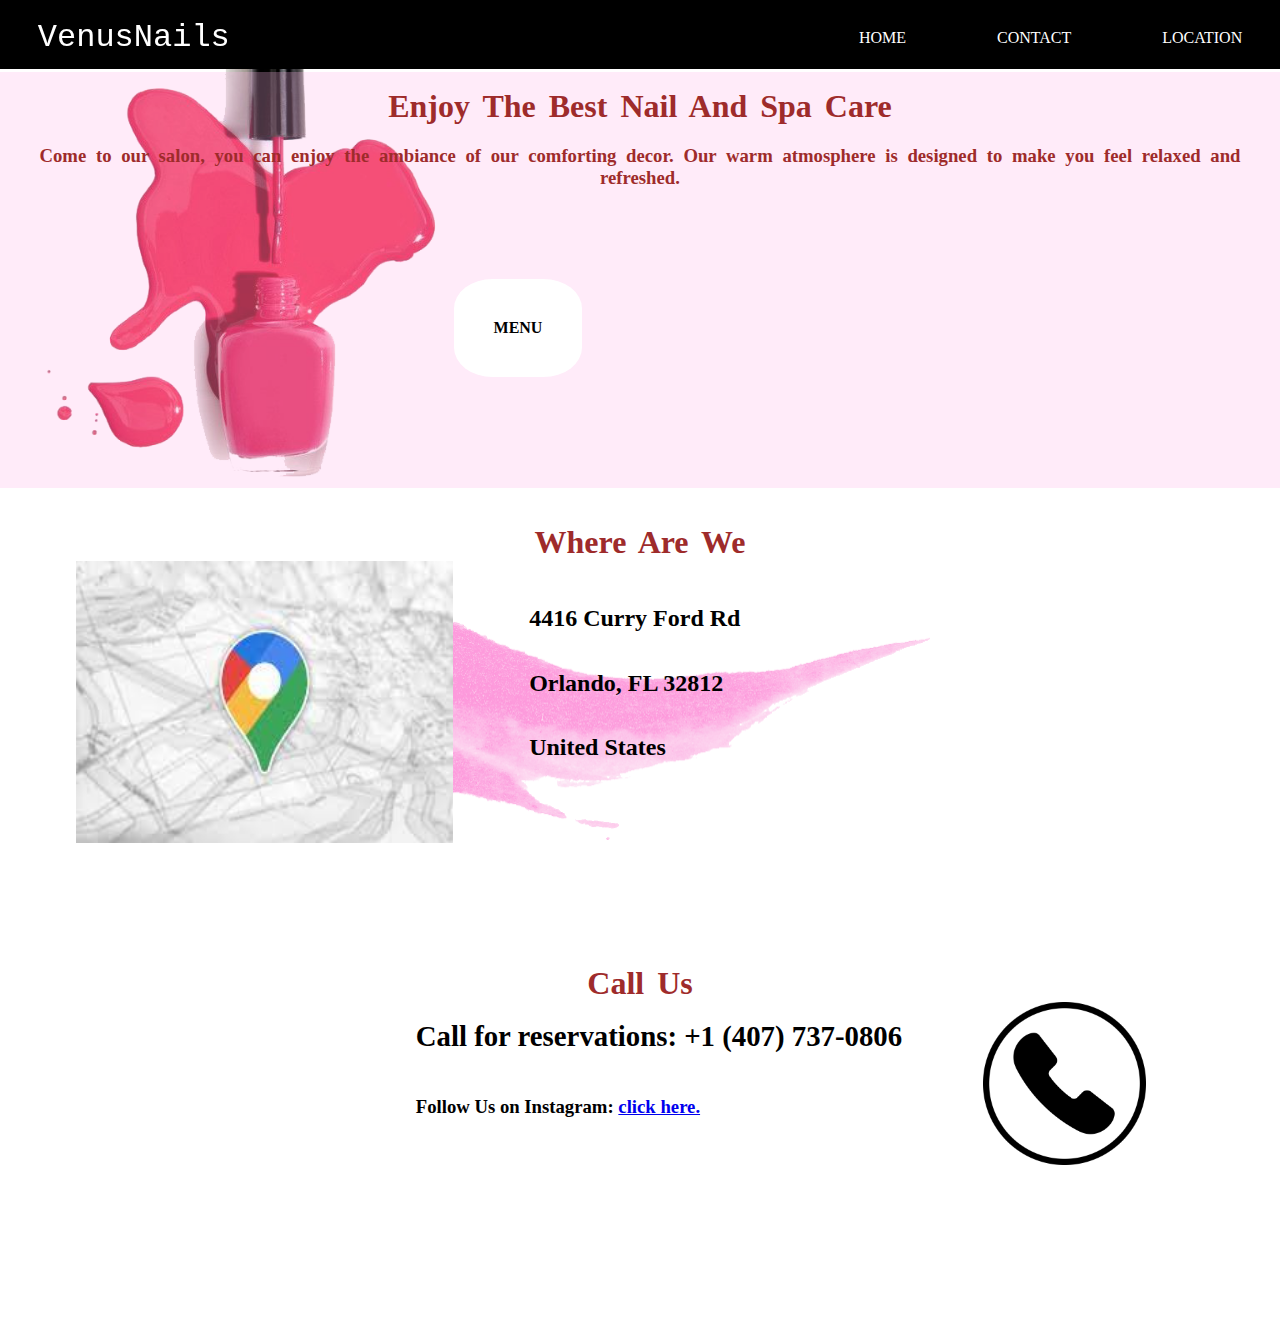
<file: index.html>
<!DOCTYPE html>
<html lang="en">
<head>
    <meta charset="UTF-8">
    <meta http-equiv="X-UA-Compatible" content="IE=edge">
    <meta name="viewport" content="width=device-width, initial-scale=1.0">
    <link rel="shortcut icon" type="image/x-icon" href="shortcut icon.png"/>
    <link rel="stylesheet" href="style.css">
    <title>Venus Nail & Spa Orlando</title>
</head>
<body>
    
   

    <!--FIRST PART-->
    <div class="part1">
        
    </div>
    
    <img src="Nail-Polish-PNG-Image.png" class="img">

     <div class="inside-part1">
        <h1 class="intro">Enjoy The Best Nail And Spa Care</h1>

        <h3 class="intro">Come to our salon, you can enjoy the ambiance of our comforting decor. Our warm atmosphere is designed to make you feel relaxed and refreshed.</h3>
        <div class="boxes">
          <a class="a" href="menu.html">
            <div class="box-one" id="box" >
                <h4>MENU</h4>
            </div></a>
            
            
        </div>
    </div>
    <!--
    <button class="book">BOOK now</button> -->
    <div class="part2">     <a name="location"></a>
        
    </div>
    <img src="pink nailpolish.png" class="img4">

    <div class="inside-part2">
        
        <h1 style="text-align: center;" id="wrw" class="intro">Where Are We</h1>

       
       <div class="location-div">
           <h3 class="item-map">4416 Curry Ford Rd</h3>
           <h3 class="item-map">Orlando, FL 32812</h3>
           <h3 class="item-map">United States</h3>
       </div> 
       <img src="map.jpg" class="map">
</div>



<div class="part3">    <a name="contact" ></a>
        


<div class="inside-part3">
    <h1 style="text-align: center;" id="call" class="intro">Call Us</h1>
   <div class="call-div">
       <h3 class="item-call">Call for reservations:
        +1 (407) 737-0806</h3>
   </div> 
   <img src="call-img.png" class="call-img" alt="call">
</div>
 
<h3 class="insta">Follow Us on
     Instagram: <a href="https://www.instagram.com/venusnailspa_orlando/?r=nametag">click here.</a></h3>






   

     <!--Menu DOWN-->
     <header> 
        <nav class="nav-bar">
            

            <ul class="nav-menu">  
                <li class="nav-item">
               <a class="nav-branding" href="index.html">VenusNails</a> 
                    </li>
                <li class="nav-item">
                    <a class="a" href="index.html">HOME</a>
                </li>
                
               <li class="nav-item">
                    <a class="a"  href="#contact">CONTACT</a>
                </li>

                <li class="nav-item">
                    <a  href="#location" class="a"> LOCATION</a>
                </li>
            
            </ul>
            <div class="burg">
                <span class="bar"></span>
                <span class="bar"></span>
                <span class="bar"></span> 
            </div>
        </nav>
    </header>
        

    <!-- dropdown menu -->

        
    <div class="menu-barmobile">
        
        <ul class="nav-menu-mob"> 
            <li class="nav-item-mob">
                <a class="a" href="index.html">HOME</a>
            </li>
            
           <li class="nav-item-mob">
                <a class="a"  href="#contact">CONTACT</a>
            </li>

            <li class="nav-item-mob">
                <a  href="#location" class="a"> LOCATION</a>
            </li>
            </ul>

    
    
    </div>
    
        <!--dropdown menu  up -->
   
    
    <script src="js.js"></script>

</body>
</html>
</file>
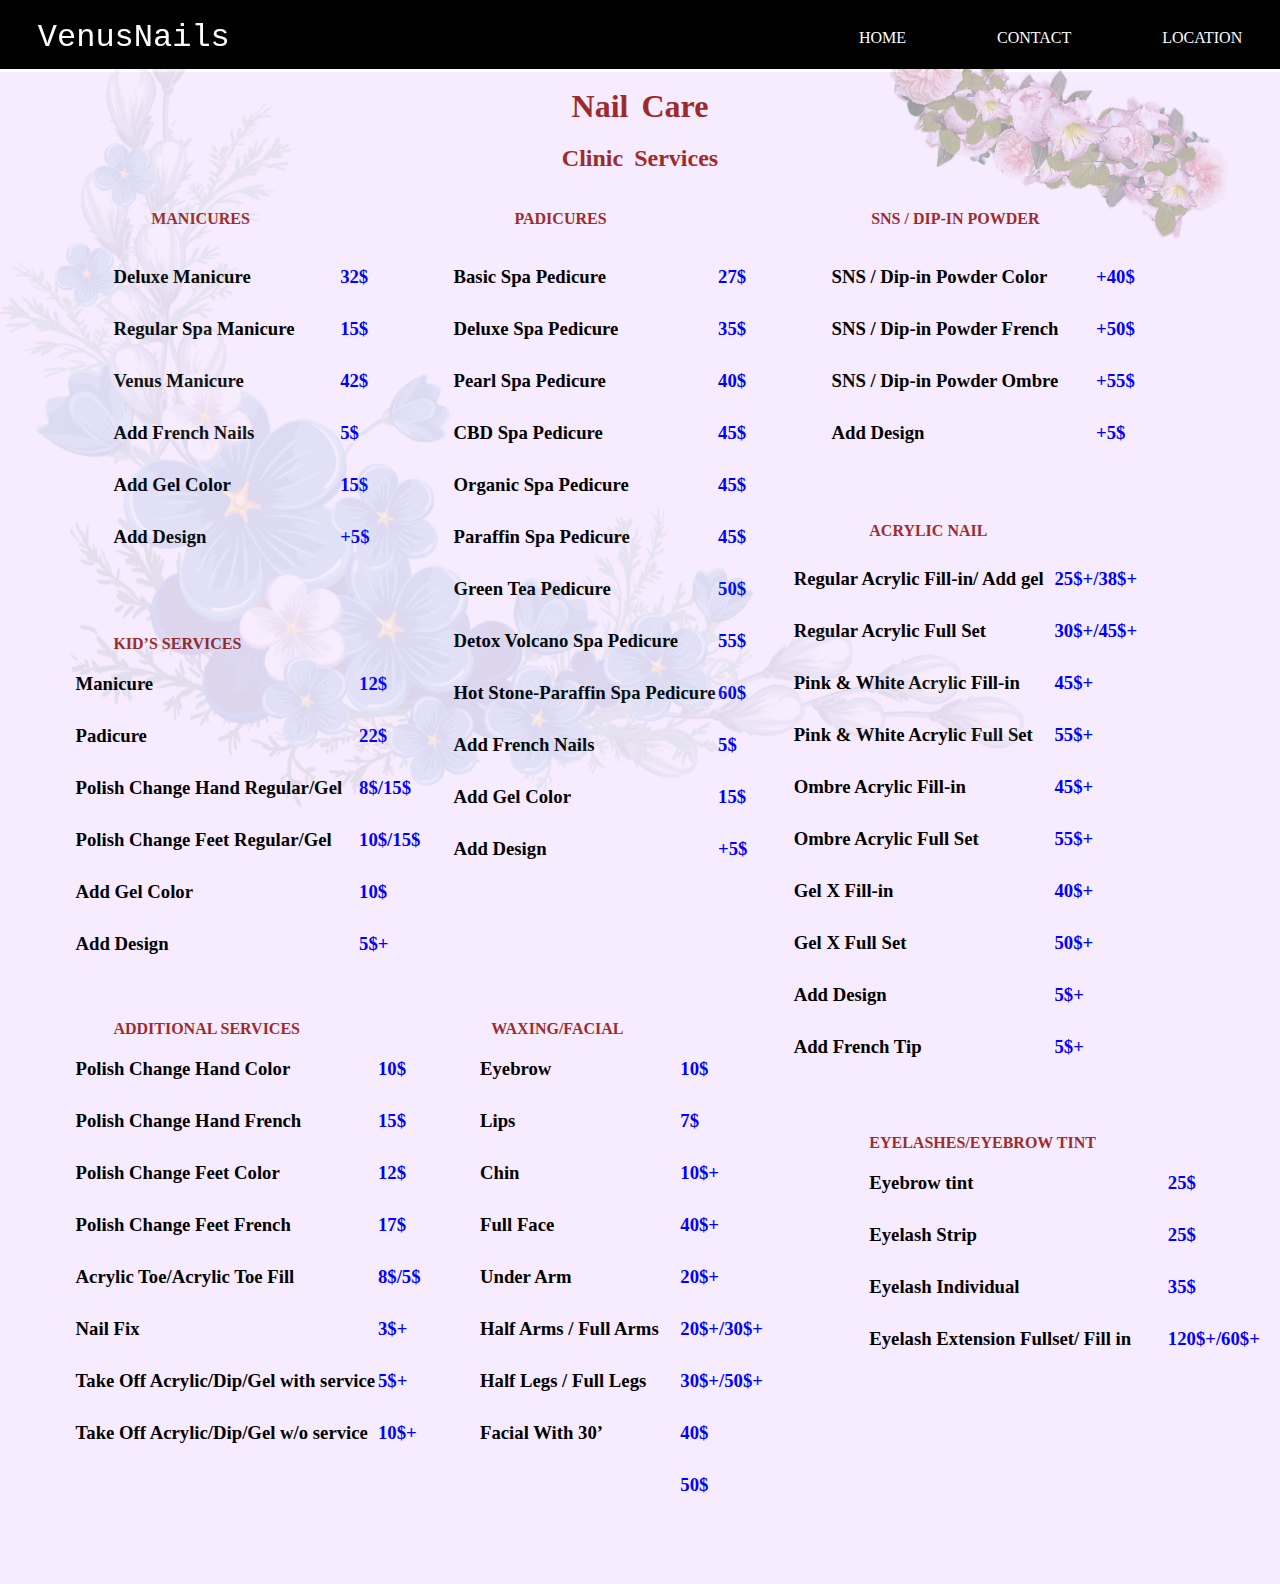
<file: menu.html>
<!DOCTYPE html>
<html lang="en">
<head>
    <meta charset="UTF-8">
    <meta http-equiv="X-UA-Compatible" content="IE=edge">
    <meta name="viewport" content="width=device-width, initial-scale=1.0">
    <link rel="shortcut icon" type="image/x-icon" href="shortcut icon.png"/>
    <link rel="stylesheet" href="menu.css">
    <title>Venus Nail & Spa Orlando</title>
</head>
<body>
    
       
        
   
    <img src="flowers-decoration.png" class="flower">

    <!--FIRST PART-->

    <div class="part1">
        <!--Shaping The Space-->
    </div>
    

     <div class="inside-part1">
        <h1 class="intro">Nail Care</h1>
        <h2 class="intro">Clinic Services</h2>



        <div class="titles-descs">
        <!--Menu Titles-->
        <div class="menu-titles">
            
            <h1 class="title-items">MANICURES</h1>
            <h1 class="title-items">PADICURES</h1>
            <h1 class="title-items">SNS / DIP-IN POWDER</h1>
        </div>
        <!--1st column-->
        <div class="menu-desc1">
            <h3 class="dsec1-items" id="click">Deluxe Manicure</h3>
            <h3 class="dsec1-items" id="click">Regular Spa Manicure</h3>
            <h3 class="dsec1-items" id="click">Venus Manicure</h3>
            <h3 class="dsec1-items">Add French Nails </h3>
            <h3 class="dsec1-items">Add Gel Color</h3>
            <h3 class="dsec1-items">Add Design</h3>
        </div>
        <div class="prices-desc1">
            <h3 class="dsec1-price">32$</h3>
            <h3 class="dsec1-price">15$</h3>
            <h3 class="dsec1-price">42$</h3>
            <h3 class="dsec1-price">5$</h3>
            <h3 class="dsec1-price">15$</h3>
            <h3 class="dsec1-price">+5$</h3>
        </div>
        <!--2nd column-->
        <div class="menu-desc2">
            <h3 class="dsec2-items" id="click">Basic Spa Pedicure</h3>
            <h3 class="dsec2-items" id="click">Deluxe Spa Pedicure</h3>
            <h3 class="dsec2-items" id="click">Pearl Spa Pedicure</h3>
            <h3 class="dsec2-items" id="click">CBD Spa Pedicure</h3>
            <h3 class="dsec2-items" id="click">Organic Spa Pedicure</h3>
            <h3 class="dsec2-items" id="click">Paraffin Spa Pedicure</h3>
            <h3 class="dsec2-items" id="click">Green Tea Pedicure</h3>
            <h3 class="dsec2-items">Detox Volcano Spa Pedicure</h3>
            <h3 class="dsec2-items" id="click">Hot Stone-Paraffin Spa Pedicure</h3>
            <h3 class="dsec2-items">Add French Nails</h3>
            <h3 class="dsec2-items">Add Gel Color</h3>
            <h3 class="dsec2-items">Add Design</h3>
        </div>
        <div class="prices-desc2">
            <h3 class="dsec2-price">27$</h3>
            <h3 class="dsec2-price">35$</h3>
            <h3 class="dsec2-price">40$</h3>
            <h3 class="dsec2-price">45$</h3>
            <h3 class="dsec2-price">45$</h3>
            <h3 class="dsec2-price">45$</h3>
            <h3 class="dsec2-price">50$</h3>
            <h3 class="dsec2-price">55$</h3>
            <h3 class="dsec2-price">60$</h3>
            <h3 class="dsec2-price">5$</h3>
            <h3 class="dsec2-price">15$</h3>
            <h3 class="dsec2-price">+5$</h3>
        </div>
        <!--3rd column-->
        <div class="menu-desc3">
            <h3 class="dsec3-items">SNS / Dip-in Powder Color</h3>
            <h3 class="dsec3-items">SNS / Dip-in Powder French</h3>
            <h3 class="dsec3-items">SNS / Dip-in Powder Ombre</h3>
            <h3 class="dsec3-items">Add Design</h3>
        </div>
        <div class="prices-desc3">
            <h3 class="dsec3-price">+40$</h3>
            <h3 class="dsec3-price">+50$</h3>
            <h3 class="dsec3-price">+55$</h3>
            <h3 class="dsec3-price">+5$</h3>
        </div>
        

       <!--4rth column-->
       <div class="menu-title4">
       <h1 class="title-items">ACRYLIC NAIL</h1>
       </div>
       <div class="menu-desc4">
        <h3 class="dsec4-items">Regular Acrylic Fill-in/ Add gel</h3>
        <h3 class="dsec4-items">Regular Acrylic Full Set</h3>
        <h3 class="dsec4-items">Pink & White Acrylic Fill-in</h3>
        <h3 class="dsec4-items">Pink & White Acrylic Full Set</h3>
        <h3 class="dsec4-items">Ombre Acrylic Fill-in</h3>
        <h3 class="dsec4-items">Ombre Acrylic Full Set</h3>
        <h3 class="dsec4-items">Gel X Fill-in</h3>
        <h3 class="dsec4-items">Gel X Full Set</h3>
        <h3 class="dsec4-items">Add Design	</h3>
        <h3 class="dsec4-items">Add French Tip</h3>
    </div>
    <div class="prices-desc4">
        <h3 class="dsec4-price">25$+/38$+</h3>
        <h3 class="dsec4-price">30$+/45$+</h3>
        <h3 class="dsec4-price">45$+</h3>
        <h3 class="dsec4-price">55$+</h3>
        <h3 class="dsec4-price">45$+</h3>
        <h3 class="dsec4-price">55$+</h3>
        <h3 class="dsec4-price">40$+</h3>
        <h3 class="dsec4-price">50$+</h3>
        <h3 class="dsec4-price">5$+</h3>
        <h3 class="dsec4-price">5$+</h3>
    </div>
       </div>
            <!-- 5th column-->

            <div class="menu-title5">        
            <h1 class="title-item">KID’S SERVICES</h1> </div>   
            
        <div class="menu-desc5">
            <h3 class="dsec5-items">Manicure</h3>
            <h3 class="dsec5-items">Padicure</h3>
            <h3 class="dsec5-items">Polish Change Hand Regular/Gel</h3>
            <h3 class="dsec5-items">Polish Change Feet Regular/Gel</h3>
            <h3 class="dsec5-items">Add Gel Color</h3>
            <h3 class="dsec5-items">Add Design</h3>
            
        </div>
        <div class="prices-desc5">
            <h3 class="dsec5-price">12$</h3>
            <h3 class="dsec5-price">22$</h3>
            <h3 class="dsec5-price">8$/15$</h3>
            <h3 class="dsec5-price">10$/15$</h3>
            <h3 class="dsec5-price">10$</h3>
            <h3 class="dsec5-price">5$+</h3>
           </div>
    </div>

    <!-- 6th column-->

    <div class="menu-title6">        
        <h1 class="title-item">ADDITIONAL SERVICES</h1> </div>   
        
    <div class="menu-desc6">
        <h3 class="dsec6-items">Polish Change Hand Color</h3>
        <h3 class="dsec6-items">Polish Change Hand French</h3>
        <h3 class="dsec6-items">Polish Change Feet Color</h3>
        <h3 class="dsec6-items">Polish Change Feet French</h3>
        <h3 class="dsec6-items">Acrylic Toe/Acrylic Toe Fill</h3>
        <h3 class="dsec6-items">Nail Fix</h3>
        <h3 class="dsec6-items">Take Off Acrylic/Dip/Gel with service</h3>
        <h3 class="dsec6-items">Take Off Acrylic/Dip/Gel w/o service</h3>
        
    </div>
    <div class="prices-desc6">
        <h3 class="dsec6-price">10$</h3>
        <h3 class="dsec6-price">15$</h3>
        <h3 class="dsec6-price">12$</h3>
        <h3 class="dsec6-price">17$</h3>
        <h3 class="dsec6-price">8$/5$</h3>
        <h3 class="dsec6-price">3$+</h3>
        <h3 class="dsec6-price">5$+</h3>
        <h3 class="dsec6-price">10$+</h3>
       </div>
</div>

<!-- 7th column-->

<div class="menu-title7">        
    <h1 class="title-item">WAXING/FACIAL</h1> </div>   
    
<div class="menu-desc7">
    <h3 class="dsec7-items">Eyebrow</h3>
    <h3 class="dsec7-items">Lips</h3>
    <h3 class="dsec7-items">Chin</h3>
    <h3 class="dsec7-items">Full Face</h3>
    <h3 class="dsec7-items">Under Arm</h3>
    <h3 class="dsec7-items">Half Arms / Full Arms</h3>
    <h3 class="dsec7-items">Half Legs / Full Legs</h3>
    <h3 class="dsec7-items">Facial With 30’</h3>
    <h3 class="dsec7-items"></h3>
    
</div>
<div class="prices-desc7">
    <h3 class="dsec7-price">10$</h3>
    <h3 class="dsec7-price">7$</h3>
    <h3 class="dsec7-price">10$+</h3>
    <h3 class="dsec7-price">40$+</h3>
    <h3 class="dsec7-price">20$+</h3>
    <h3 class="dsec7-price">20$+/30$+</h3>
    <h3 class="dsec7-price">30$+/50$+</h3>
    <h3 class="dsec7-price">40$</h3>
    <h3 class="dsec7-price">50$</h3>
   </div>
</div>
    <!-- 8th column-->

    <div class="menu-title8">        
        <h1 class="title-item">EYELASHES/EYEBROW TINT</h1> </div>   
        
    <div class="menu-desc8">
        <h3 class="dsec8-items">Eyebrow tint</h3>
        <h3 class="dsec8-items">Eyelash Strip</h3>
        <h3 class="dsec8-items">Eyelash Individual	</h3>
        <h3 class="dsec8-items">Eyelash Extension Fullset/ Fill in</h3>
        
    </div>
    <div class="prices-desc8">
        <h3 class="dsec8-price">25$</h3>
        <h3 class="dsec8-price">25$</h3>
        <h3 class="dsec8-price">35$</h3>
        <h3 class="dsec8-price">120$+/60$+</h3>
       </div>
</div>

    <img src="Corner-Floral-Decoration.png" class="big-flower" >
</div>

    <!--Menu DOWN-->
    <header> 
        <nav class="nav-bar">
            

            <ul class="nav-menu">  
                <li class="nav-item">
               <a class="nav-branding" href="index.html">VenusNails</a> 
                    </li>
                <li class="nav-item">
                    <a class="a" href="index.html">HOME</a>
                </li>
                
               <li class="nav-item">
                    <a class="a"  href="index.html">CONTACT</a>
                </li>

                <li class="nav-item">
                    <a  href="index.html" class="a"> LOCATION</a>
                </li>
            
            </ul>
            <div class="burg">
                <span class="bar"></span>
                <span class="bar"></span>
                <span class="bar"></span> 
            </div>
        </nav>
    </header>
    

    <!-- dropdown menu -->

        
    <div class="menu-barmobile">
        
        <ul class="nav-menu-mob"> 
            <li class="nav-item-mob">
                <a class="a" href="index.html">HOME</a>
            </li>
            
           <li class="nav-item-mob">
                <a class="a"  href="index.html">CONTACT</a>
            </li>

            <li class="nav-item-mob">
                <a  href="index.html" class="a"> LOCATION</a>
            </li>
            </ul>

    
    
    </div>
    
        
    <!--dropdown menu  up -->
   
    <h2 class="download">to view the Menu click <a href="https://docs.google.com/document/d/e/2PACX-1vSKHpdXwA5sFR_FeN2n5OL141jPUn0mpitBbDS4eKeAwKXVn6-qqpeEYfZK_0Y80TokkujA0NZafbV5/pub">here.</a>
        open from a laptop for better view.
   </h2>


    <script src="js.js"></script>

</body>
</html>
</file>
<file: style.css>
*{
    margin: 0;
    padding: 0;
    box-sizing: border-box;
}

header{
    position: fixed;
    width: 100%;
    background-color:  rgb(0, 0, 0);
    top: -1px;
}

li{
    list-style: none;
}
.a{
    color: rgb(255, 255, 255);
    text-decoration: none;
}
#chosen{
    text-decoration: underline black;
}

.nav-item:nth-child(1){
    padding: 0 25px;
}
.nav-branding{
    color: rgb(255, 255, 255);
    font-style: bold;
    font-size: 2rem;
    text-decoration: none;
    font-family: 'Courier New', Courier, monospace;
    padding: 0 10cm;
    position: fixed;
    top: 0.5cm;
    left: -9cm;
}

.nav-bar{
    min-height: 70px;
    display: flex;
    justify-content: space-between;
    text-align: center;
    padding: 0 24px;
}
.nav-menu, .nav-branding{
    display: flex;
    justify-content: space-between;
    align-items: center;
    gap: 0px;
    transition: 0.3s;
}
.nav-item:hover{
    color: rgb(255, 0, 247);
}
.nav-menu{
    width: 100%;
    padding: 0 10cm;
    position: absolute;
    top: 0.8cm;
    left: 9cm;
}
.a{
    transition: 0.5s ease;
}
.a:hover{
    color: rgb(255, 0, 247);
    font-style: bold;
}
.nav-branding:hover{
    color: rgb(255, 0, 247);
}
.burg{
    display: none;
    cursor: pointer;
}


.bar{
    display: block;
    width: 25px;
    height: 3px;
    margin: 5px auto;
    -webkit-transition: all 0.5s ease-in-out;
    transition: all 0.5s ease-in-out;
    background-color: white;;
}

/* now */ 
.part1{
    position: absolute;
    top: 1.9cm;
    background-color: #ffb8ea8e;
    width: 100%;
    min-height: 11cm;
    opacity: 50%;
}
.inside-part1{
    position: absolute;
    top: 1.8cm;
    opacity: 100%;
    width: 100%;
}
.intro{
    text-align: center;
    padding: 20px 0 0 0 ;
    color: rgb(158, 43, 43);
    word-spacing: 5px;
    font-family:'Times New Roman', Times, serif;
}
.boxes{
    display: flex;
    gap: 90px;
    width: 100%;
    padding-left: 12cm;
    padding-top: 90px;
}
.box-one{
    background-color: white;
    padding: 40px 40px;
    cursor: pointer;
    border-radius: 30%;
}
.box-one:hover{
    transition: 1.9s;
    border-radius: 100%;
    background-color: rgb(255, 255, 235);
    border: solid thick black 4px;
}
#box{
    color: black;
}
#box:hover{
    color: rgb(255, 0, 247);
}
.img{
    width: 500px;
    height: 500px;
}
.part2{
    position: absolute;
    top: 13cm;
    width: 100%;
    min-height: 11cm;
    opacity: 50%;
}
.inside-part2{
    width: 100%;
}
.part3{
    position: absolute;
    width: 100%;
    min-height: 10cm;
    top: 25cm;
}
.inside-part3{
    width: 100%;
}
.location-div{
    display: list-item;
    list-style: none;
    position: absolute;
    left: 14cm;
    top: 16cm;
}
.map{
    position: absolute;
    left: 2cm;
    width: 377px;
    height: 282px;
    border: solid thick black 4px;
}
.call-img{
    width: 163.3px;
    height: 163.3px;
    position: absolute;
    left: 26cm;
}
.a{
    text-decoration: none;
}
.item-map{
    padding-bottom: 1cm;
    font-size: 1.5rem;
}
.item-call{
    display: flex;
    position: absolute;
    top: 2cm;
    left: 11cm;
    font-size: 1.8rem;
}
.insta{
    position: absolute;
    top: 4cm;
    left: 11cm;
}
.img4{
    position: relative;
    top: 9cm;
    left: -5cm;
    height: 236px;
    width: 615px;
    opacity: 50%;
}
.menu-barmobile{
    background-color: rgb(0, 0, 0);
    align-items: center;
    position: fixed;
    top: 1.3cm;
    left: -100cm;
    transition: 0.2s ease;
}
.nav-menu-mob{
    padding: 0 4cm;
    padding-top: 10px;
}
.nav-item-mob{
    padding-bottom: 10px;
    color: white;
}



@media screen and (min-width: 200px) and (min-height: 400px)and (max-width: 800px) and (max-height: 800px) {
   

    
/* dropdown  down */
.menu-barmobile.active{
    left: 0;
}
/* dropdown  up */

    .map{
        width: 207px;
        height: 112px;
        left: 1cm;
        top: 14cm;
    }
    .img4{
        position: fixed;
        top: 14cm;
        left: -7cm;
        height: 236px;
        width: 615px;
        opacity: 50%;
    }
    .img{
    position: absolute;
    left: -2cm;
    opacity: 80%;
    }
    #wrw{
        position: absolute;
        left: 2cm;
        top: 17cm;
        font-size: 19px;
    }
    .location-div{
        top: 19cm;
        left: 2cm;
    }
    .item-map{
        font-size: 17px;
        padding-bottom: 0.5cm;
    }
    .part1{
        top: 1cm;
        min-height: 12cm;
    }
    .part2{
        min-width: 9cm;
    }
    .part3{
        min-width: 9cm;
    }
    .call-img{
        opacity: 0;
    }
    .inside-part3{
        position: absolute;
        left: -10cm;
        top: -3cm;
        width: 100%;
    }
    .item-call{
        font-size: 24px;
        width: 65%;

    }
    #call{
        position: absolute;
        left: -10cm;
        top: -3cm;
    }
    .insta{
        position: absolute;
        left: 1cm;
        top: 1cm;
        font-size: 16px;
    }
    .container{
        position: absolute;
        padding: 3cm;
    }

    .intro{
        font-size: smaller;
        color: rgb(166, 0, 33);
    }
    .boxes{
        padding: 1cm;
        padding-top: 2cm;
    }
    .box-one{
        padding: 10px 10px;
    }
    .burg{
      display: block;
      margin: 10px -20px;
      position: fixed;
      top: 4px;
      left: 8cm;
        }
    
        .burg.active.active .bar:nth-child(2){
            opacity: 0;
        }
        .burg.active .bar:nth-child(1){
            transform: translateY(8px) rotate(45deg);
        }
        .burg.active .bar:nth-child(3){
            transform: translateY(-8px) rotate(-45deg);
        }
    
        .nav-menu{
            position:  fixed;
            left: -500%;
            top: 45px;
            gap: 0;
            flex-direction: column;
            background-color: rgb(0, 0, 0);
            width: 100%;
            text-align: center;
            transition: 0.5s; 
        }
        .nav-item{
            margin: 16px 0;
        }
        .nav-menu.activate{
            left: 0;
        }
        .nav-branding{
            font-size: 26px;
            text-align: center;
        }
        .nav-bar{
            min-height: 50px;
            display: flex;
            justify-content: space-between;
            text-align: center;
            padding: 0;
        }
        .menu-barmobile{
            width: 100%;
            border: rgb(111, 101, 40) 1px solid;
        } 
    }
</file>
<file: menu.css>
*{
    margin: 0;
    padding: 0;
    box-sizing: border-box;
}

header{
    position: fixed;
    width: 100%;
    background-color:  rgb(0, 0, 0);
    top: -1px;
}

li{
    list-style: none;
}
.a{
    color: rgb(255, 255, 255);
    text-decoration: none;
}
#chosen{
    text-decoration: underline black;
}

.nav-item:nth-child(1){
    padding: 0 25px;
}
.nav-branding{
    color: rgb(255, 255, 255);
    font-style: bold;
    font-size: 2rem;
    text-decoration: none;
    font-family: 'Courier New', Courier, monospace;
    padding: 0 10cm;
    position: fixed;
    top: 0.5cm;
    left: -9cm;
}
.nav-logo{
    padding: 23px 20px;
}
.nav-bar{
    min-height: 70px;
    display: flex;
    justify-content: space-between;
    text-align: center;
    padding: 0 24px;
}
.nav-menu, .nav-branding{
    display: flex;
    justify-content: space-between;
    align-items: center;
    gap: 0px;
    transition: 0.3s;
}
.nav-item:hover{
    color: rgb(255, 0, 247);
}
.nav-menu{
    width: 100%;
    padding: 0 10cm;
    position: absolute;
    top: 0.8cm;
    left: 9cm;
}
.a{
    transition: 0.5s ease;
}
.a:hover{
    color: rgb(255, 0, 247);
    font-style: bold;
}
.nav-branding:hover{
    color: rgb(255, 0, 247);
}
.burg{
    display: none;
    cursor: pointer;
}


.bar{
    display: block;
    width: 25px;
    height: 3px;
    margin: 5px auto;
    -webkit-transition: all 0.5s ease-in-out;
    transition: all 0.5s ease-in-out;
    background-color: white;;
}
/* now */ 
.part1{
    position: absolute;
    top: 1.9cm;
    background-color: #e4b8ff8e;
    width: 100%;
    min-height:40cm;
    opacity: 50%;
}
.inside-part1{
    position: absolute;
    top: 1.8cm;
    opacity: 100%;
    width: 100%;
}
.intro{
    text-align: center;
    padding: 20px 0 0 0 ;
    color: rgb(158, 43, 43);
    word-spacing: 5px;
    font-family:'Times New Roman', Times, serif;
}

.a{
    text-decoration: none;
}
/* the menu titles */
.menu-titles{
    width: 100%;
    display: flex;
    gap: 7cm;
    padding-left: 4cm;
    font-size: 0.5rem;
    color: rgb(158, 43, 43);
}
.menu-title4{
    width: 100%;
    display: flex;
    gap: 3cm;
    padding-left: 23cm;
    font-size: 0.5rem; 
    position: absolute;
    top: 12cm;
    color: rgb(158, 43, 43);
}
.menu-title5{
    width: 100%;
    display: flex;
    gap: 3cm;
    padding-left: 3cm;
    font-size: 0.5rem; 
    position: absolute;
    top: 15cm;
    color: rgb(158, 43, 43);
}
.menu-title6{
    width: 100%;
    display: flex;
    gap: 3cm;
    padding-left: 3cm;
    font-size: 0.5rem; 
    position: absolute;
    top: 27cm;
    color: rgb(158, 43, 43);
}
.menu-title7{
    width: 100%;
    display: flex;
    gap: 3cm;
    padding-left: 13cm;
    font-size: 0.5rem; 
    position: absolute;
    top: 27cm;
    color: rgb(158, 43, 43);
}
.menu-title8{
    width: 100%;
    display: flex;
    gap: 3cm;
    padding-left: 23cm;
    font-size: 0.5rem; 
    position: absolute;
    top: 30cm;
    color: rgb(158, 43, 43);
}
/* 1st column */
.menu-desc1{
    display: list-item;
    position: absolute;
    left: 3cm;
    list-style: none;
    padding-top: 1cm;
}
.dsec1-price , .dsec1-items{
    padding-bottom: 30px;
}
.prices-desc1{
    display: list-item;
    position: absolute;
    left: 9cm;
    list-style: none;
    padding-top: 1cm;
    color: blue;
}
/* 2nd column */
.menu-desc2{
    display: list-item;
    position: absolute;
    left: 12cm;
    list-style: none;
    padding-top: 1cm;
}
.dsec2-price , .dsec2-items{
    padding-bottom: 30px;
}
.prices-desc2{
    display: list-item;
    position: absolute;
    left: 19cm;
    list-style: none;
    padding-top: 1cm;
    color: blue;
}
/* 3rd column */
.menu-desc3{
    display: list-item;
    position: absolute;
    left: 22cm;
    list-style: none;
    padding-top: 1cm;
}
.dsec3-price , .dsec3-items{
    padding-bottom: 30px;
}
.prices-desc3{
    display: list-item;
    position: absolute;
    left: 29cm;
    list-style: none;
    padding-top: 1cm;
    color: blue;
}
/* 4rth column */
.menu-desc4{
    display: list-item;
    position: absolute;
    left: 21cm;
    list-style: none;
    padding-top: 9cm;
}
.dsec4-price , .dsec4-items{
    padding-bottom: 30px;
}
.prices-desc4{
    display: list-item;
    position: absolute;
    left: 27.9cm;
    list-style: none;
    padding-top: 9cm;
    color: blue;
}
/* 5th column */
.menu-desc5{  /*kid's service */
    display: list-item;
    position: absolute;
    top: 15cm;
    left: 2cm;
    list-style: none;
    padding-top: 1cm;
}
.dsec5-price , .dsec5-items{
    padding-bottom: 30px;
}
.prices-desc5{
    display: list-item;
    position: absolute;
    top: 15cm;
    left: 9.5cm;
    list-style: none;
    padding-top: 1cm;
    color: blue;
}
/* 6th column */
.menu-desc6{
    display: list-item;
    position: absolute;
    top: 27cm;
    left: 2cm;
    list-style: none;
    padding-top: 1cm;
}
.dsec6-price , .dsec6-items{
    padding-bottom: 30px;
}
.prices-desc6{
    display: list-item;
    position: absolute;
    top: 27cm;
    left: 10cm;
    list-style: none;
    padding-top: 1cm;
    color: blue;
}
/* 7th column */
.menu-desc7{
    display: list-item;
    position: absolute;
    top: 27cm;
    left: 12.7cm;
    list-style: none;
    padding-top: 1cm;
}
.dsec7-price , .dsec7-items{
    padding-bottom: 30px;
}
.prices-desc7{
    display: list-item;
    position: absolute;
    top: 27cm;
    left: 18cm;
    list-style: none;
    padding-top: 1cm;
    color: blue;
}
/* 8th column */
.menu-desc8{
    display: list-item;
    position: absolute;
    top: 30cm;
    left: 23cm;
    list-style: none;
    padding-top: 1cm;
}
.dsec8-price , .dsec8-items{
    padding-bottom: 30px;
}
.prices-desc8{
    display: list-item;
    position: absolute;
    top: 30cm;
    left: 30.9cm;
    list-style: none;
    padding-top: 1cm;
    color: blue;
}
/* All titles w/ descreptions */
.titles-descs{
    padding-top: 1cm;
    
}

/* decoration */
.flower{
    position: absolute;
    left: 22cm;
    top: 1cm;
    width: 426.7px;
    height: 188.7px;
    transform: rotate(20deg);
    opacity: 50%;
}
.big-flower{
    opacity: 10%;
}
/* for javascript and (more description) */
#click{
    cursor: pointer;
}
/* Mobile dropdown */
.menu-barmobile{
    background-color: rgb(0, 0, 0);
    align-items: center;
    position: fixed;
    top: 1.3cm;
    left: -100cm;
    transition: 0.2s ease;
}
.nav-menu-mob{
    padding: 0 4cm;
    padding-top: 10px;
}
.nav-item-mob{
    padding-bottom: 10px;
    color: white;
}

.download{
    display: none;
}


@media screen and (min-width: 200px) and (min-height: 400px)and (max-width: 800px) and (max-height: 800px) {
    /* dropdown  down */
    .menu-barmobile.active{
        left: 0;
    }
    /* dropdown  up */

        .burg{
          display: block;
          margin: 10px -20px;
          position: fixed;
          top: 4px;
          left: 8cm;
            }
        
            .burg.active.active .bar:nth-child(2){
                opacity: 0;
            }
            .burg.active .bar:nth-child(1){
                transform: translateY(8px) rotate(45deg);
            }
            .burg.active .bar:nth-child(3){
                transform: translateY(-8px) rotate(-45deg);
            }
        
            .nav-menu{
                position:  fixed;
                left: -500%;
                top: 45px;
                gap: 0;
                flex-direction: column;
                background-color: rgb(0, 0, 0);
                width: 100%;
                text-align: center;
                transition: 0.5s; 
            }
            .nav-item{
                margin: 16px 0;
            }
            .nav-menu.activate{
                left: 0;
            }
            .nav-branding{
                font-size: 26px;
                text-align: center;
            }
            .nav-bar{
                min-height: 50px;
                display: flex;
                justify-content: space-between;
                text-align: center;
                padding: 0;
                
            }
            .menu-barmobile{
                width: 100%;
                border: rgb(111, 101, 40) 1px solid;
            }
            /*
            .nav-menu-mob{
                text-align: center;
            }
            */

            /* the menu titles */

            
           .menu-desc1 , .menu-desc2, .menu-desc3 , .menu-desc4
           , .menu-desc5 , .menu-desc6, .menu-desc7, .menu-desc8{
               display: none;
           }
           .prices-desc1, .prices-desc2, .prices-desc3,.prices-desc4, .prices-desc5, .prices-desc6, .prices-desc7
           , .prices-desc8{
               display: none;
           }
           .part1{
               position: absolute;
               top: 1px;
           }
           .menu-titles, .menu-title4, .menu-title5, .menu-title6
           , .menu-title7, .menu-title8{
               display: none;
           }
           
           .download{
            display: block;
            position: absolute;
            top: 6cm;
            left: 1cm;
        }
        }
</file>
